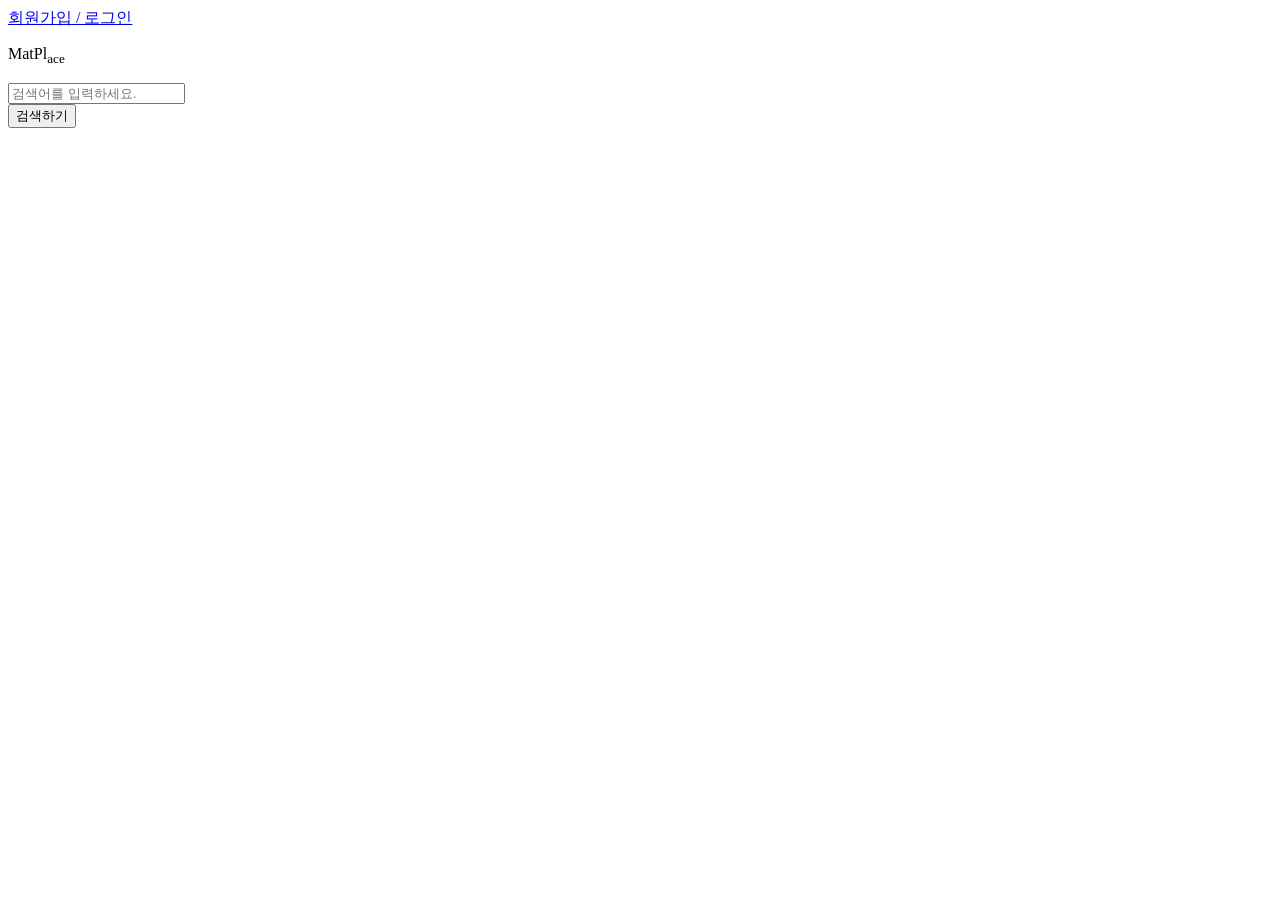
<file: src/main/resources/template/header.html>
<!DOCTYPE html>
<html lang="en">
<head>
    <meta charset="UTF-8">
    <meta name="viewport" content="width=device-width, initial-scale=1.0">
    <title>Document</title>
</head>
<body>
    <div class="header">
        <div class="login_signup_text">
            <a href="#" class="open-modal">회원가입 / 로그인</a>
        </div>
        <div class="header_object">
            <div class="main_logo">
                <p>MatPl<sub>ace</sub></p>
            </div>
            <div class="search_place">
                <input type="text" id="searchplace" placeholder="검색어를 입력하세요.">
            </div>
            <div class="search_button"><button>검색하기</button></div>
        </div>
    </div>
</body>
</html>
</file>
